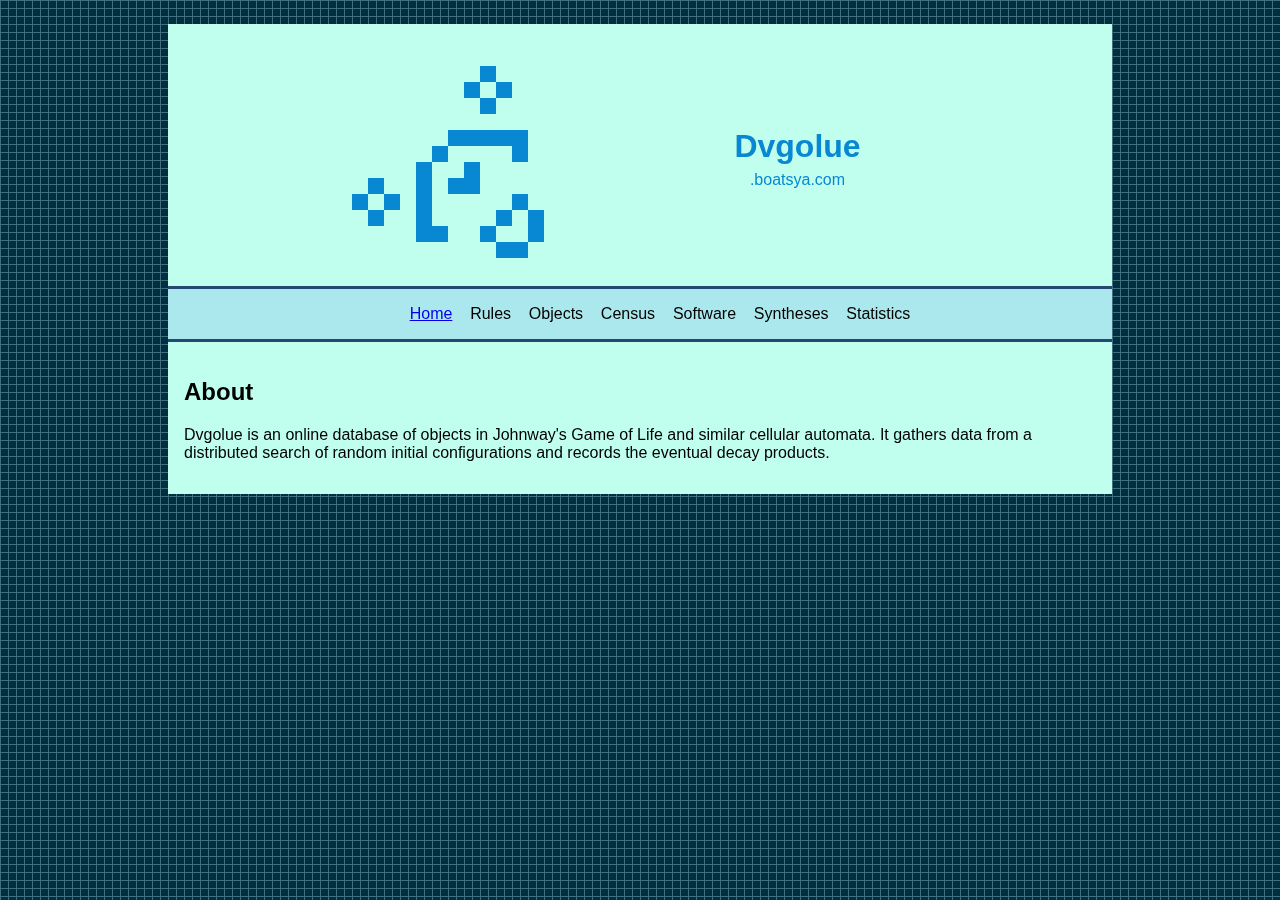
<file: index.html>
<!DOCTYPE html>
<html>
  <head>
    <title>Home - Dvgolue</title>
    <link rel="stylesheet" href="main.css" />
    <meta name="LifeViewer" content="viewer textarea hide limit">
    <script src="lv.js"></script>
  </head>
  <body>
    <script src="header.js"></script>
    <div id="main">
      <h2>About</h2>
      <p>Dvgolue is an online database of objects in Johnway's Game of Life and similar cellular automata.
        It gathers data from a distributed search of random initial configurations and records the eventual decay products.</p>
    </div>
  </body>
</html>
</file>
<file: main.css>
body {
  background-color: #C0FFEE;
  font-family: Arial, Helvetica, sans-serif;
  padding: 0em;
}

html {
  background-color: #003040;
  padding: 10em;
  padding-top: 1em;
  background-size: 8px 8px;
  background-image:
    linear-gradient(to right, #407080 1px, transparent 1px),
    linear-gradient(to bottom, #407080 1px, transparent 1px);
}

div#main {
  padding: 1em;
}
</file>
